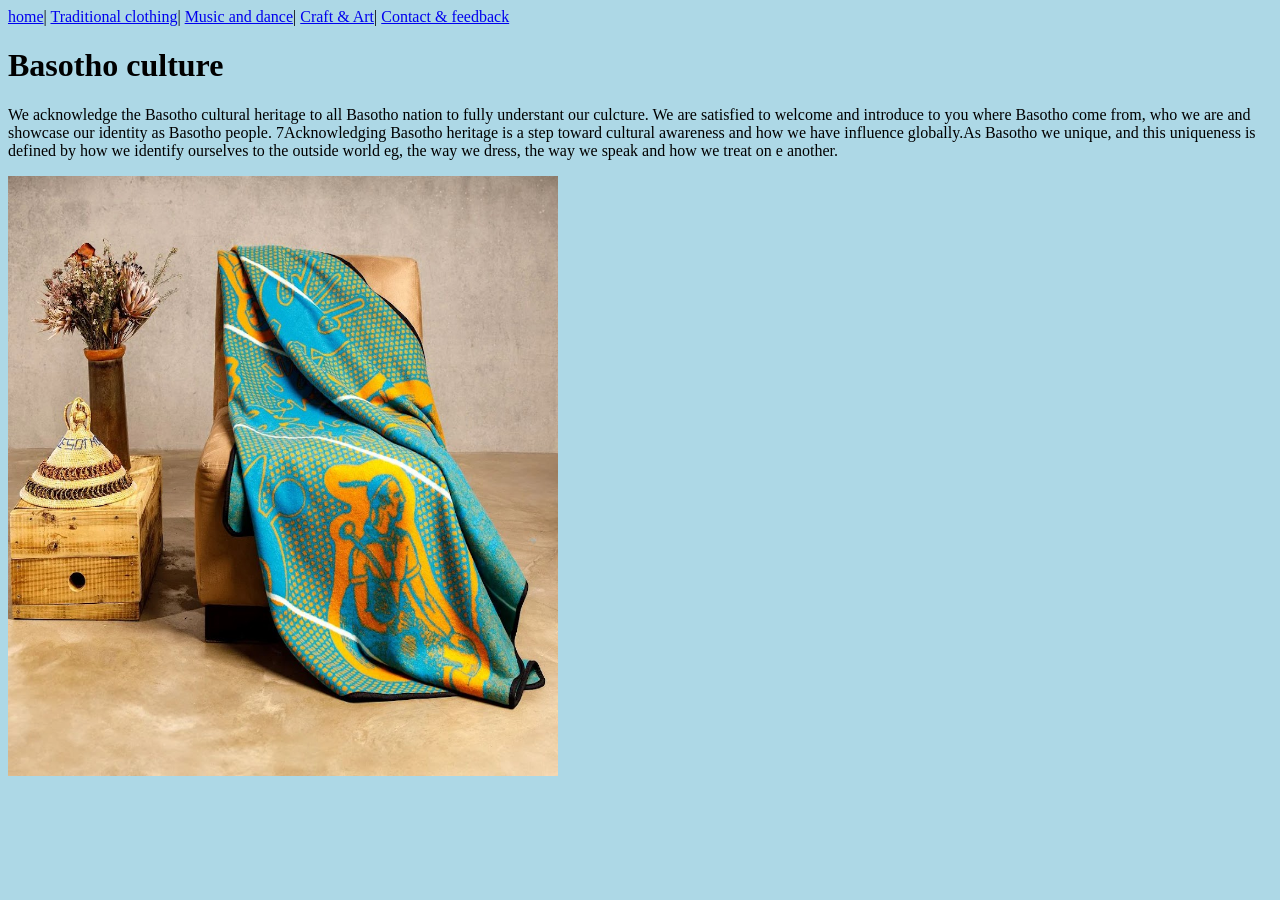
<file: index.html>
<!DOCTYPE html>
<html>
<head>
	<link rel="stylesheet" type="text/css" href="style.css">
	<meta charset="utf-8">
	<meta name="viewport" content="width=device-width, initial-scale=1">
	<title>Basotho cultural heritage</title>
	<a href="index.html">
	home</a>|

	<a href="Traditional clothing.html">
	Traditional clothing</a>|

	<a href="Music and dance.html">
	Music and dance</a>|

	<a href="Craft & Art.html">
	Craft & Art</a>|
	<a href="Contact & feedback.html">
	Contact & feedback</a>


</head>
<body class="container">

     <h1 class="h">Basotho culture</h1>
     <p>
   	We acknowledge the Basotho cultural heritage to all Basotho nation to fully
    understant our culcture. We are satisfied to welcome and introduce to you where 
    Basotho come from, who we are and showcase our identity as Basotho people. 
    7Acknowledging Basotho heritage is a step toward cultural awareness and how 
    we have influence globally.As Basotho we unique, and this uniqueness is defined 
    by how we identify ourselves to the outside world eg, the way we dress, the way we 
    speak and how we treat on e another.
</p><img class="img" src="images/Basotho.jpg" width="550px" height="600px">


</body>
</html>
</file>
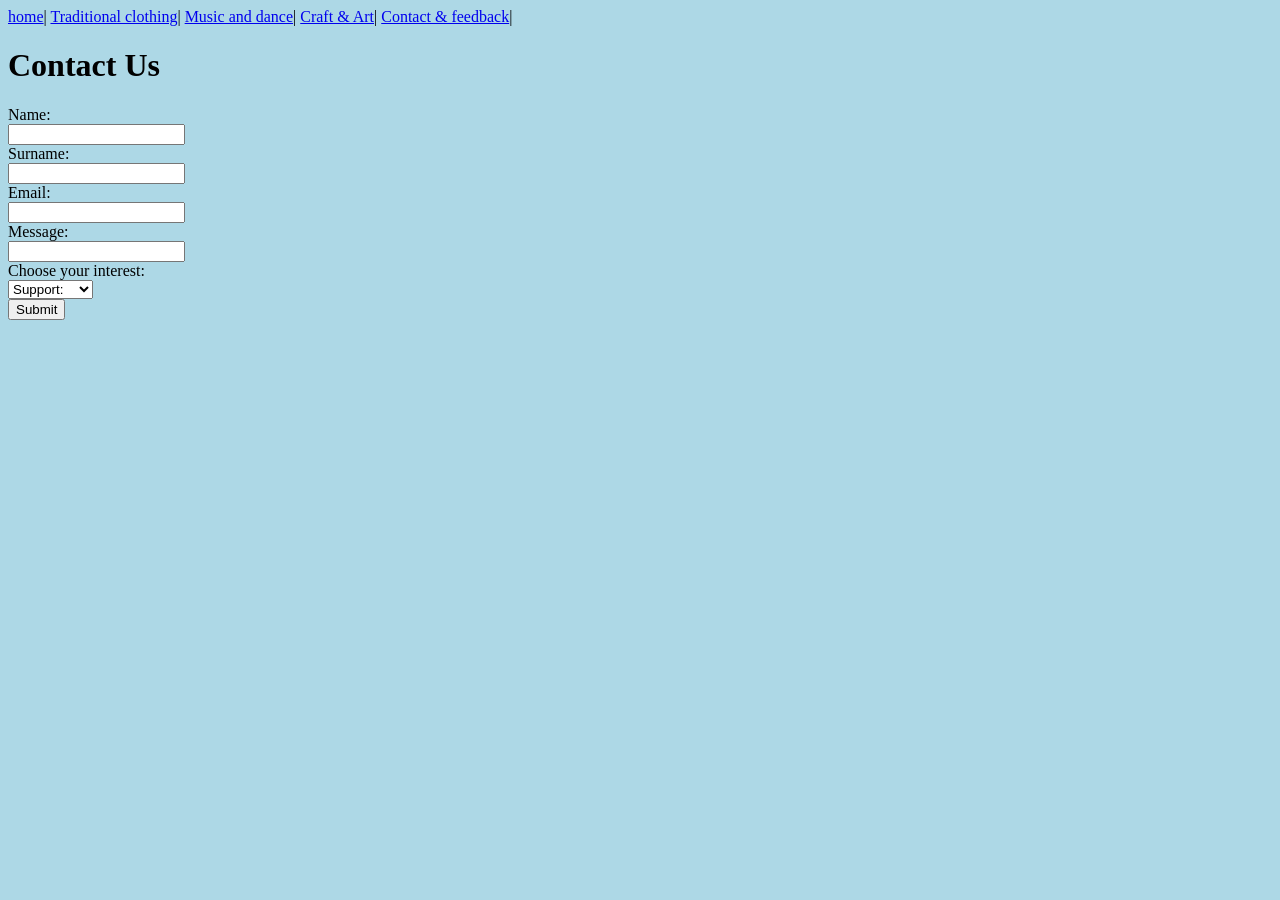
<file: Contact & Feedback.html>
<!DOCTYPE html>
<html>
<head>
	<link rel="stylesheet" type="text/css" href="style.css">

	<a href="index.html">
	home</a>|
	<a href="Traditional Clothing.html">
	Traditional clothing</a>|
	<a href="Music and Dance.html">
	Music and dance</a>|
	<a href="Craft & Art.html">
	Craft & Art</a>|
	<a href="Contact & feedback.html">
	Contact & feedback</a>|

	<meta charset="utf-8">
	<meta name="viewport" content="width=device-width, initial-scale=1">
	<title>Contact & Feedback</title>
</head>
<body class="container">
	<h1>Contact Us</h1>
	<form action="#" method="post">
		<label for="name">Name:</label><br>
        <input type="text" name="name" reguired><br>

		<label for="surname">Surname:</label><br>
		<input type="surname" name="surname"><br>

		<label for="email">Email:</label><br>
		<input type="email" name="email" required><br>

		<label for="message">Message:</label><br>
		<input type="message" name="message" required><br>

		<label for="interest">Choose your interest:</label><br>
		<select id="interest" name="interest">

			<option value="support">Support:</option>
			<option value="feedback">Feedback:</option>
		</select><br>

	<input type="submit" name=""




</body>
</html>
</file>
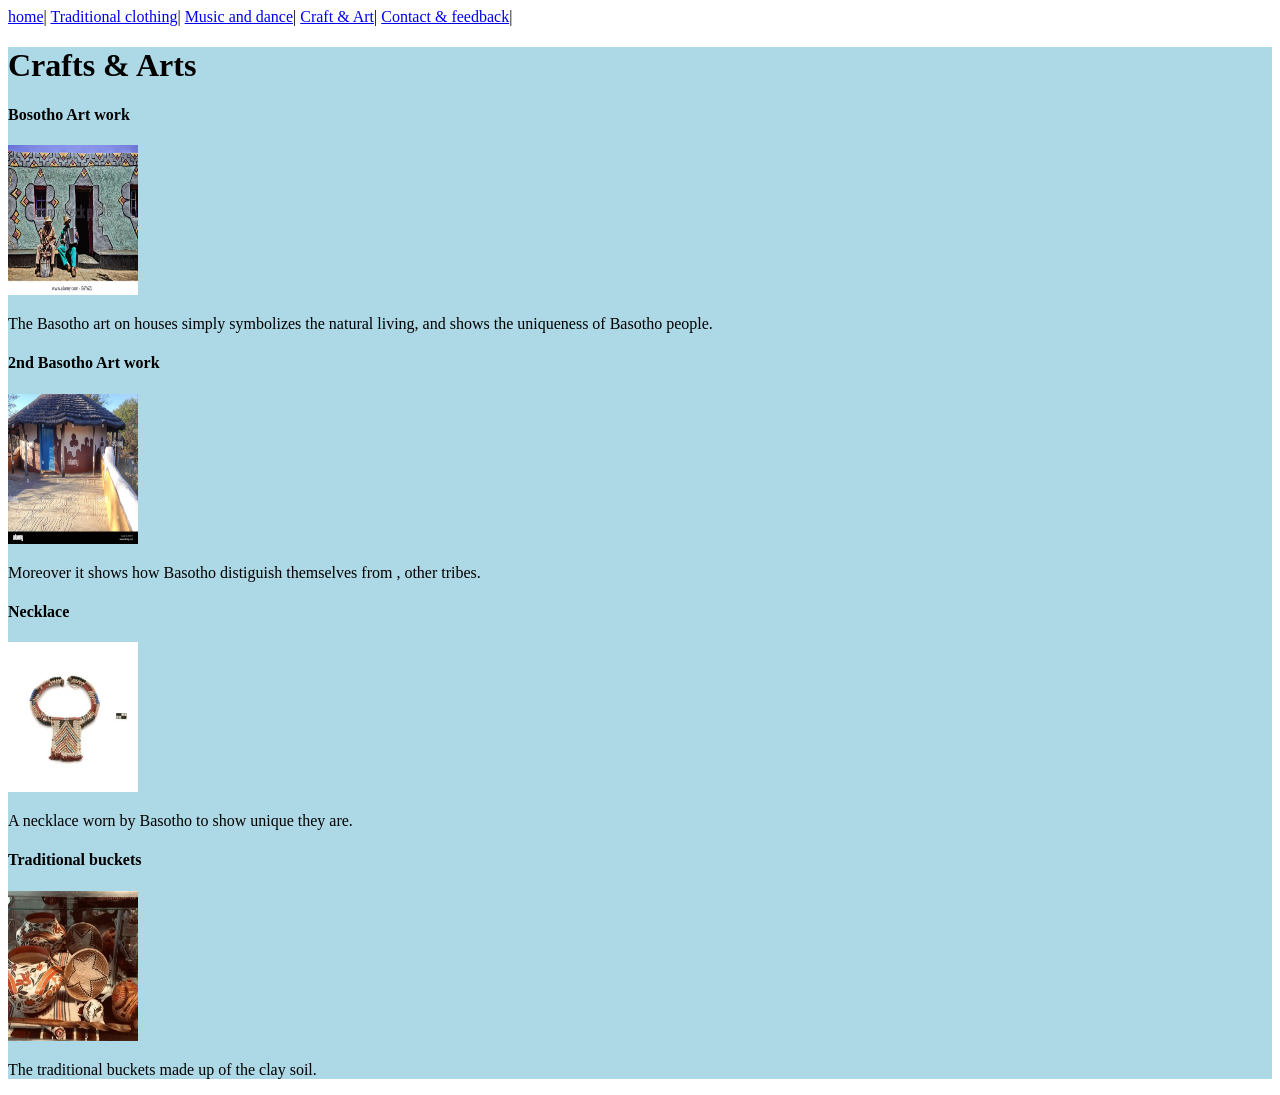
<file: Craft & Art.html>
<!DOCTYPE html>
<html>
<head>
	<link rel="stylesheet" type="text/css" href="style.css">
	<meta charset="utf-8">
	<meta name="viewport" content="width=device-width, initial-scale=1">
	<title>Basotho crafts & Art</title>
	<a href="index.html">
	home</a>|

	<a href="Traditional clothing.html">
	Traditional clothing</a>|

	<a href="Music and dance.html">
	Music and dance</a>|

	<a href="Craft & Art.html">
	Craft & Art</a>|
	<a href="Contact & feedback.html">
	Contact & feedback</a>|

	
</head>
<body>
	<div class="container">
	<h1>Crafts & Arts</h1>
	<h4>Bosotho Art work</h4>
	<img src="images/house.jpg" height="150px" width="130px">
	<p>The Basotho art on houses simply symbolizes the natural living, and shows the uniqueness of Basotho people.</p>
    
    <h4>2nd Basotho Art work</h4>
	<img src="images/house2.jpg" height="150px" width="130px">
	<p>Moreover it shows how Basotho distiguish themselves from ,
	other tribes.</p>

	<h4>Necklace</h4>
	<img src="images/necklace.webp" height="150px" width="130px">
	<p>A necklace worn by Basotho to show unique they are.</p>

	<h4>Traditional buckets</h4>
	<img src="images/craft.webp"height="150px" width="130px">
	<p>The traditional buckets made up of the clay soil.</p>
	


</body>
</html>
</file>
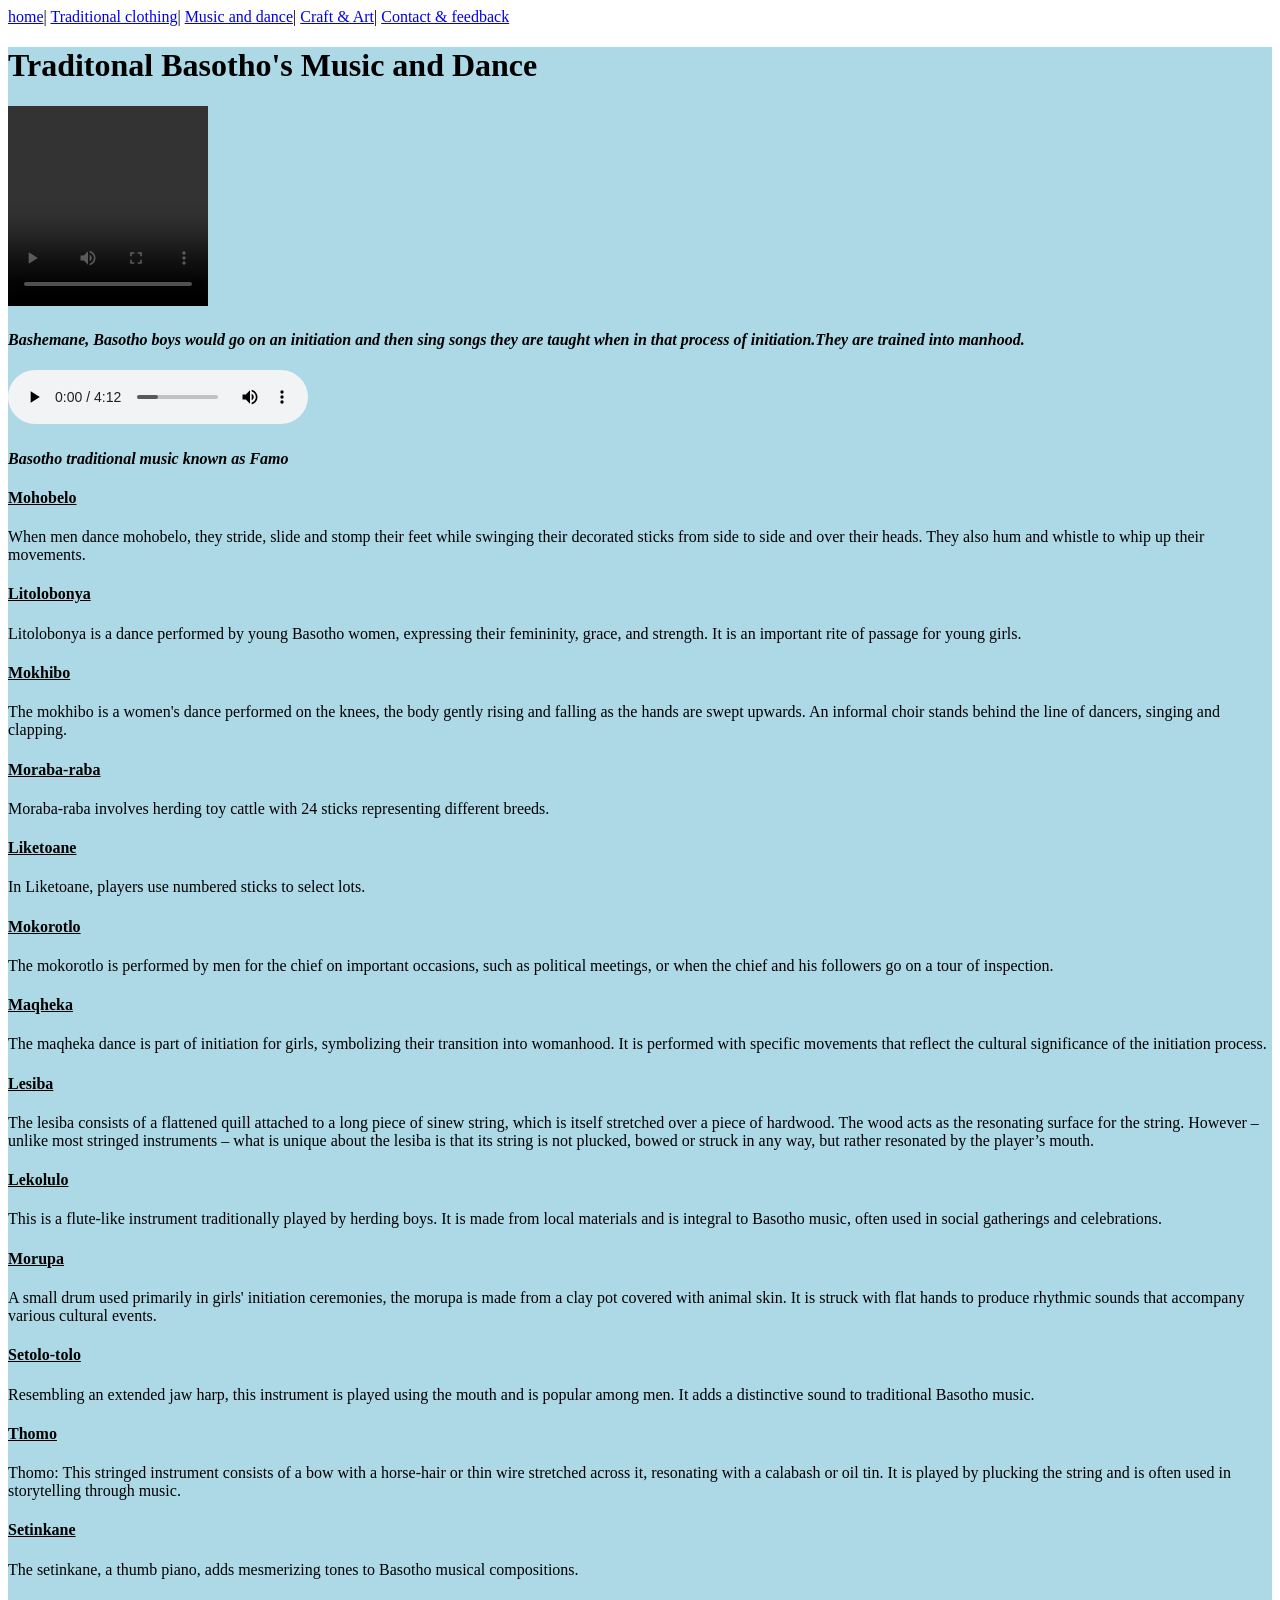
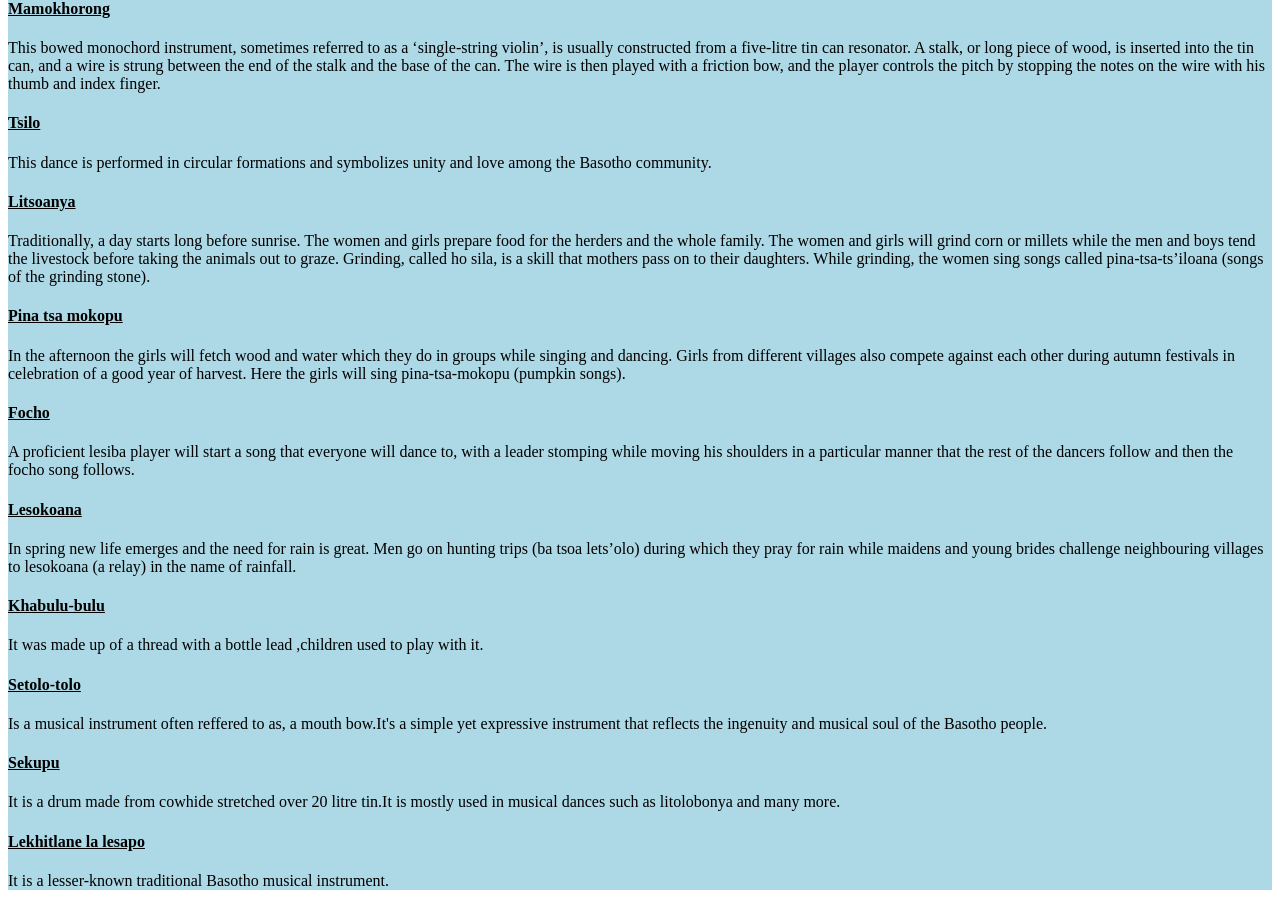
<file: Music and dance.html>
<!DOCTYPE html>
<html>
<head>
	<link rel="stylesheet" type="text/css" href="style.css">
	<meta charset="utf-8">
	<meta name="viewport" content="width=device-width, initial-scale=1">
	<title>Music and Dance</title>
	<a href="index.html">
	home</a>|

	<a href="Traditional clothing.html">
	Traditional clothing</a>|

	<a href="Music and dance.html">
	Music and dance</a>|

	<a href="Craft & Art.html">
	Craft & Art</a>|
	<a href="Contact & feedback.html">
	Contact & feedback</a>

	
</head>
<body>
	<div class="container">
	<h1><span style="background-color: lightblue;">Traditonal Basotho's Music and Dance</span></h1>
	<p>
	<video controls height="200" width="200">
		<source src="images/Bashemane.mp4" type="video/mp4">
			<h4><i>Bashemane, Basotho boys would go on an initiation
			and then sing songs they are taught when in that process of initiation.They are trained into manhood.</i></h4>
		</video>
	</p>
		

	<p>
		<audio controls>
			<source src="images/audio.mp3" type="audio/mpeg">
				<h4><i>Basotho traditional music known as Famo</i></h4>
			</audio>

		</p>

				
			<h4><u>Mohobelo</u></h4>
			<p>When men dance mohobelo, they stride, slide and stomp their feet while swinging their decorated sticks from side to side and over their heads. They also hum and whistle to whip up their movements.</p>


			<h4><u>Litolobonya</u></h4> 
			<p>Litolobonya is a dance performed by young Basotho women, expressing their femininity, grace, and strength. It is an important rite of passage for young girls. </p>

			<h4><u>Mokhibo</u></h4>
			<p>The mokhibo is a women's dance performed on the knees, the body gently rising and falling as the hands are swept upwards. An informal choir stands behind the line of dancers, singing and clapping.</p>

			<h4><u>Moraba-raba</u></h4>
			<p> Moraba-raba involves herding toy cattle with 24 sticks representing different breeds.</p>

			<h4><u>Liketoane</u></h4>
			<p>In Liketoane, players use numbered sticks to select lots.</p>

			<h4><u>Mokorotlo</u></h4>
			<p>The mokorotlo is performed by men for the chief on important occasions, such as political meetings, or when the chief and his followers go on a tour of inspection.</p>

			<h4><u>Maqheka</u></h4>
			<p>The maqheka dance is part of initiation for girls, symbolizing their transition into womanhood. It is performed with specific movements that reflect the cultural significance of the initiation process.</p>
           
			<h4><u>Lesiba</u></h4>
			<p>The lesiba consists of a flattened quill attached to a long piece of sinew string, which is itself stretched over a piece of hardwood. The wood acts as the resonating surface for the string. However – unlike most stringed instruments – what is unique about the lesiba is that its string is not plucked, bowed or struck in any way, but rather resonated by the player’s mouth.</p>

			<h4><u>Lekolulo</u></h4>
			<p>This is a flute-like instrument traditionally played by herding boys. It is made from local materials and is integral to Basotho music, often used in social gatherings and celebrations. 
            </p>

			<h4><u>Morupa</u></h4>
			<p>A small drum used primarily in girls' initiation ceremonies, the morupa is made from a clay pot covered with animal skin. It is struck with flat hands to produce rhythmic sounds that accompany various cultural events.</p>
		
           

			<h4><u>Setolo-tolo</u></h4>
			<p>Resembling an extended jaw harp, this instrument is played using the mouth and is popular among men. It adds a distinctive sound to traditional Basotho music.</p>

			<h4><u>Thomo</u></h4>
			<p>Thomo: This stringed instrument consists of a bow with a horse-hair or thin wire stretched across it, resonating with a calabash or oil tin. It is played by plucking the string and is often used in storytelling through music. </p>

			
			<h4><u>Setinkane</u></h4>
			<p>The setinkane, a thumb piano, adds mesmerizing tones to Basotho musical compositions.</p>

			<h4><u>Mamokhorong</u></h4>
			<p>This bowed monochord instrument, sometimes referred to as a ‘single-string violin’, is usually constructed from a five-litre tin can resonator. A stalk, or long piece of wood, is inserted into the tin can, and a wire is strung between the end of the stalk and the base of the can. The wire is then played with a friction bow, and the player controls the pitch by stopping the notes on the wire with his thumb and index finger.</p>

			<h4><u>Tsilo</u></h4>
			<p>This dance is performed in circular formations and symbolizes unity and love among the Basotho community.</p>

			<h4><u>Litsoanya</u></h4>
			<p>Traditionally, a day starts long before sunrise. The women and girls prepare food for the herders and the whole family. The women and girls will grind corn or millets while the men and boys tend the livestock before taking the animals out to graze. Grinding, called ho sila, is a skill that mothers pass on to their daughters. While grinding, the women sing songs called pina-tsa-ts’iloana (songs of the grinding stone).</p>

			<h4><u>Pina tsa mokopu</u></h4>
			<p>In the afternoon the girls will fetch wood and water which they do in groups while singing and dancing. Girls from different villages also compete against each other during autumn festivals in celebration of a good year of harvest. Here the girls will sing pina-tsa-mokopu (pumpkin songs).</p>

			<h4><u>Focho</u></h4>
			<p> A proficient lesiba player will start a song that everyone will dance to, with a leader stomping while moving his shoulders in a particular manner that the rest of the dancers follow and then the focho song follows.</p>

			<h4><u>Lesokoana</u></h4>
			<p>In spring new life emerges and the need for rain is great. Men go on hunting trips (ba tsoa lets’olo) during which they pray for rain while maidens and young brides challenge neighbouring villages to lesokoana (a relay) in the name of rainfall.</p>

			<h4><u>Khabulu-bulu</u></h4>
			<p>It was made up of a thread with a  bottle lead 
			,children used to play with it.</p>

			<h4><u>Setolo-tolo</u></h4>
			<p>Is a musical instrument often reffered to as,
			a mouth bow.It's a simple yet expressive instrument
		    that reflects the ingenuity and musical soul of the 
		    Basotho people.</p>

			<h4><u>Sekupu</u></h4>
			<p>It is a drum made from cowhide stretched over 20
			litre tin.It is mostly used in musical dances such as litolobonya and many more.</p>

			<h4><u>Lekhitlane la lesapo</u></h4>
			<p>It is a lesser-known traditional Basotho musical instrument.</p>

</body>
</html>
</file>
<file: style.css>
.container{
	background-color: lightblue;

{

.grid-container{
	display: grid;
	background-color: lightblue;

}
.image-container{
	display: grid;
	background-color: lightblue;

}

.page-orientation{
	background-color: lightblue;
}
.box{
	text-align: center;
	padding: 20px;
	margin: 10px;
	box-sizing: content-box;
	flex: 30px;
	border: 1px solid white;
}
.flex-container{
	display: grid;
	grid-template-columns: repeat(5, 1fr);
	gap: 2px;
	background-color: unset;
	padding: 10px;
	text-align: center;
}
</file>
